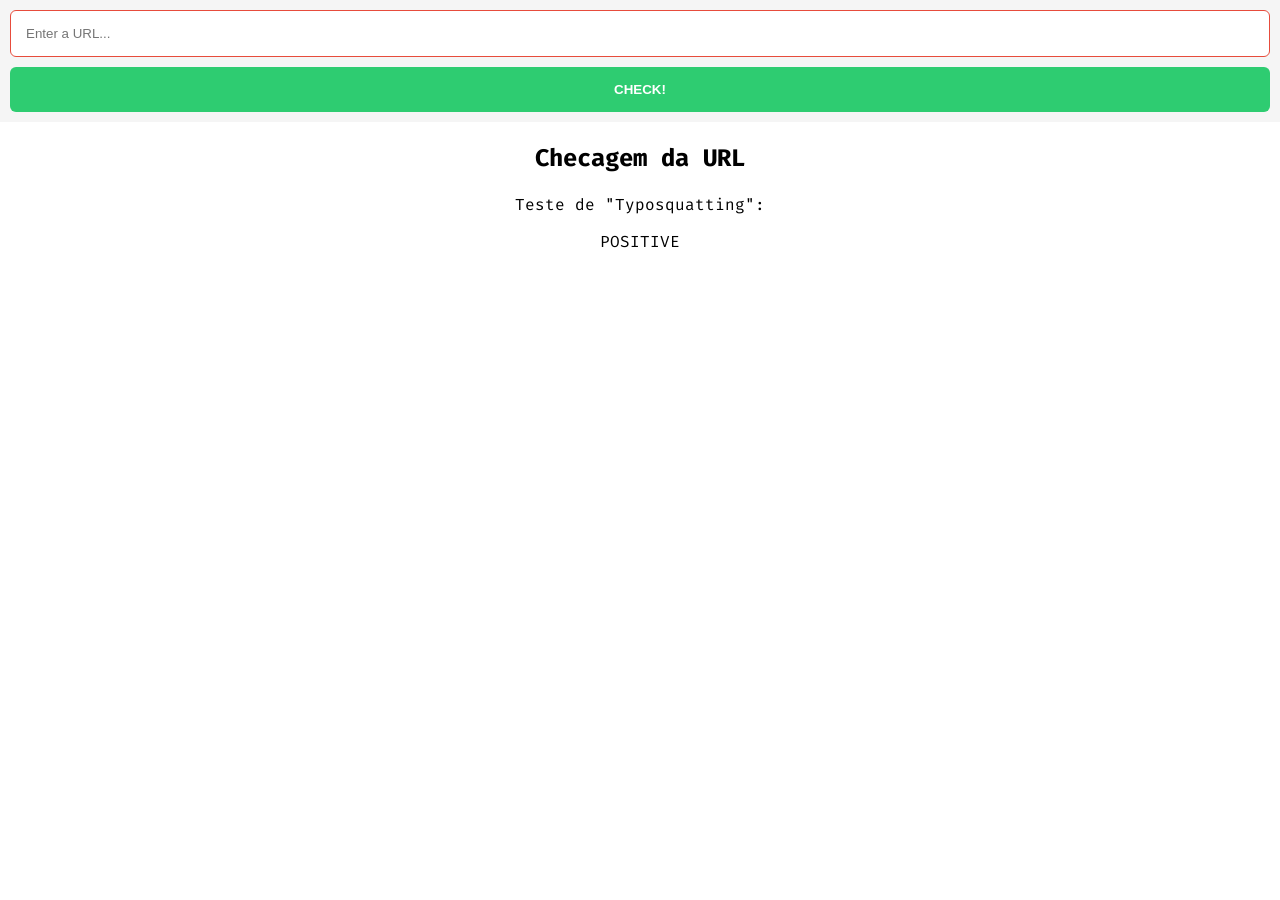
<file: popup.html>
<!DOCTYPE html>
<html lang="en">
<head>
    <meta charset="UTF-8">
    <meta name="viewport" content="width=device-width, initial-scale=1.0">
    <link rel="stylesheet" href="style.css">
    <title>LinkLens</title>
</head>
<body>
    
    <form action="" class="form">
        <input type="text" placeholder="Enter a URL..." class="input">
        <button type="submit" class="button"> CHECK! </button>
    </form>
    <!-- 
        Sessão de resultados
        area provisória a fim de testes e configuração de css
    -->
    <div class="results">

        <section class="result">
            <h2> Checagem da URL</h2>
            <p>Teste de "Typosquatting": 
                <p class="positive">POSITIVE</p> 
            </p>
            
        </section>
        
    </div>

    <script src="common.js"></script>
    <script src="popup.js"></script>
    
</body>
</html>
</file>
<file: style.css>
@import url('https://fonts.googleapis.com/css2?family=Fira+Code:wght@300..700&display=swap');
:root {
    /*cores de teste*/
  --main-color: #3498db;
  --button-color: #2ecc71;
  --input-color: #e74c3c;
  --bg-color: #f5f5f5;

    /*Fonte provisória*/
  --main-font: 'Fira Code', monospace;
}

*{
    box-sizing: border-box;
}
body{
    width: 100%;
    font-family: var(--main-font);
    text-align: center;
    display: flex;
    flex-direction: column;
    margin: 0;
}

form {
    background-color: var(--bg-color);
    width: 100%;
    display: flex;
    flex-direction: column;  
    padding: 10px;
    flex-wrap: wrap;
    
}

.input{
    width: 100%;
    padding: 15px;
    outline: none;
    border: 1px solid var(--input-color);
    border-radius: 6px;
}

.button {
    background-color: var(--button-color);
    color: white;
    padding: 15px 30px;
    border: none;
    border-radius: 6px;
    margin-top: 10px;
    cursor: pointer;
    font-weight: 600;
    width: 100%;
}
.button:hover {
    background-color: var(--main-color);
}
</file>
